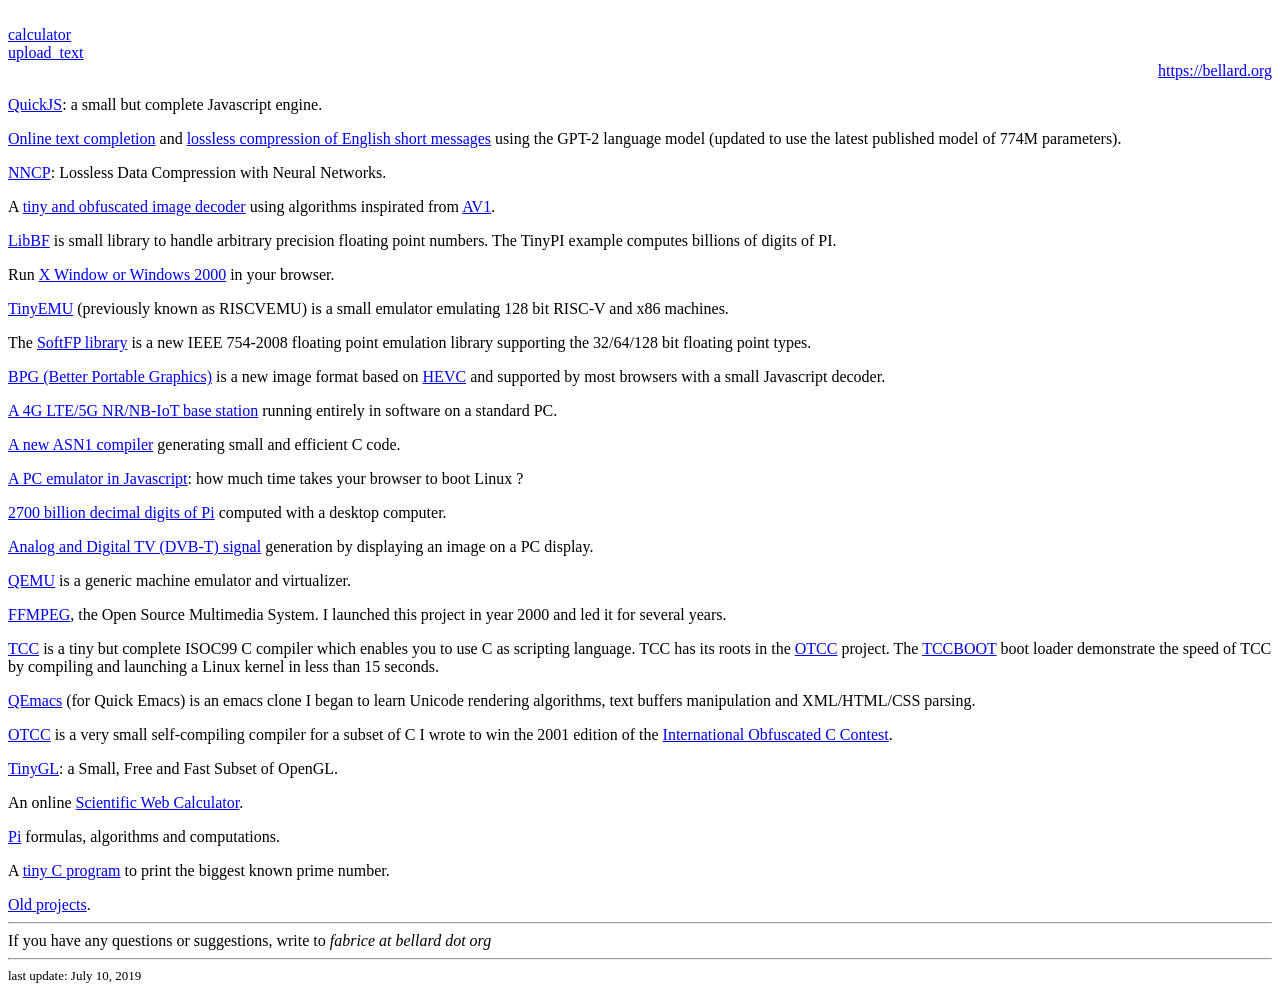
<file: spiffs_image/index.html>
<!doctype html public "-//w3c//dtd html 4.0 transitional//en">
<html>

<head>
    <meta http-equiv="Content-Type" content="text/html; charset=iso-8859-1">
    <meta name="viewport" content="width=device-width, initial-scale=1.0">
    <title>Fabrice Bellard's Home Page</title>
</head>

<body>
    <br>
    <a href="calculator.html">calculator</a>

    <br>
    <a href="send/upload_text.html">upload_text</a>

    <div align=right>
        <a href="https://bellard.org">https://bellard.org</a>
    </div>

    <p>
        <a href="quickjs/">QuickJS</a>: a small but complete Javascript engine.

    <p>
        <a href="http://textsynth.org">Online text completion</a>
        and
        <a href="http://textsynth.org/sms.html">lossless compression of
            English short messages</a> using the GPT-2 language model (updated to use the latest published model of 774M
        parameters).

    <p>
        <a href="nncp/">NNCP</a>: Lossless Data Compression with Neural
        Networks.

    <p>
        A <a href="https://www.ioccc.org/years.html#2018_bellard">tiny and
            obfuscated image decoder</a> using algorithms inspirated
        from <a href="https://en.wikipedia.org/wiki/AV1">AV1</a>.

    <p>
        <a href="libbf/">LibBF</a> is small library to handle arbitrary
        precision floating point numbers. The TinyPI example computes billions
        of digits of PI.
    </p>

    <p>
        Run <a href="jslinux/">X Window or Windows 2000</a> in your browser.
    </p>

    <p>
        <a href="tinyemu/">TinyEMU</a> (previously known as RISCVEMU) is a
        small emulator emulating 128 bit RISC-V and x86 machines.
    </p>

    <p>
        The <a href="softfp/">SoftFP library</a> is a new IEEE 754-2008
        floating point emulation library supporting the 32/64/128 bit floating
        point types.
    </p>

    <p>
        <a href="bpg/">BPG (Better Portable Graphics)</a> is a new image
        format based
        on <a href="http://en.wikipedia.org/wiki/High_Efficiency_Video_Coding">HEVC</a>
        and supported by most browsers with a small Javascript decoder.
    </p>

    <p>
        <a href="lte/">A 4G LTE/5G NR/NB-IoT base station</a> running entirely in software on a standard PC.
    </p>

    <p>
        <a href="ffasn1/">A new ASN1 compiler</a> generating small and
        efficient C code.
    </p>

    <p>
        <a href="jslinux/">A PC emulator in Javascript</a>: how much time takes your browser to boot Linux ?
    </p>

    <p>
        <a href="pi/pi2700e9/">2700 billion decimal digits of Pi</a> computed with a desktop computer.
    </p>

    <p>
        <A HREF="dvbt/">Analog and Digital TV (DVB-T) signal</a> generation by displaying an image on a PC display.
    </p>

    <p>
        <A HREF="http://qemu.org/">QEMU</A> is a generic machine emulator and virtualizer.
    </p>

    <p><A HREF="http://ffmpeg.org/">FFMPEG</A>, the Open Source Multimedia
        System. I launched this project in year 2000 and led it for
        several years.
    </p>

    <p><A HREF="tcc/">TCC</A> is a tiny
        but complete ISOC99 C compiler which enables you to use C as scripting
        language. TCC has its roots in the <A HREF="otcc/">OTCC</a>
        project. The <a href="tcc/tccboot.html">TCCBOOT</a> boot loader
        demonstrate the speed of TCC by compiling and launching a Linux kernel
        in less than 15 seconds.
    </p>

    <p><A HREF="qemacs/">QEmacs</A> (for Quick Emacs) is an emacs clone I began to learn Unicode rendering algorithms,
        text buffers manipulation and XML/HTML/CSS parsing.
    </p>

    <p><A HREF="otcc/">OTCC</A> is a very small self-compiling compiler for
        a subset of C I wrote to win the 2001 edition of the <A HREF="http://www.ioccc.org">International Obfuscated C
            Contest</a>.
    </p>

    <p><a href="TinyGL/">TinyGL</a>: a Small, Free and Fast Subset
        of OpenGL.
    </p>

    <p>
        An online <A HREF="http://numcalc.com">Scientific Web Calculator</a>.
    </p>

    <p>
        <a href="pi/">Pi</a> formulas, algorithms and computations.
    </p>

    <p>
        A <A HREF="mersenne.html">tiny C program</A> to print the biggest
        known prime number.
    </p>

    <a href="projects.html">Old projects</a>.

    <hr>If you have any questions or suggestions, write to <em>fabrice at bellard
        <script>
            document.write("dot");
        </script>
        <script>
            var a;
            a = "well, maybe using an image is better ?";
            document.write("org");
        </script>
    </em>
    <hr>
    <font size=-1>last update: July 10, 2019</font>
</body>

</html>
</file>
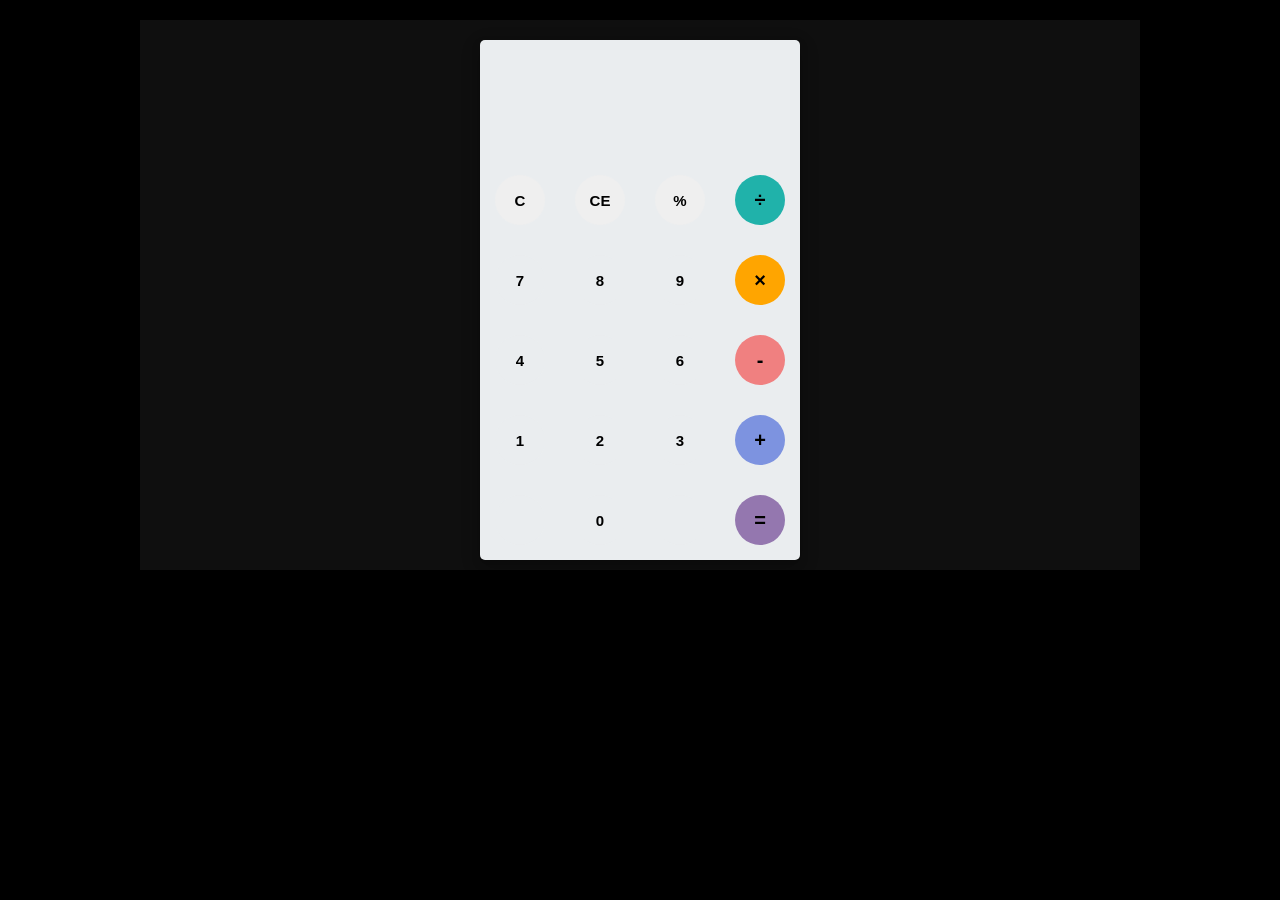
<file: spiffs_image/calculator.html>
<html>

<head>
	<!-- <link rel="stylesheet" type="text/css" href="style.css"> -->
	<!-- <link href="https://fonts.googleapis.com/css?family=Open+Sans:600,700" rel="stylesheet"> -->
	<style>
		body {
			font-family: 'Open Sans', sans-serif;
			background-color: black;
		}

		#container {
			width: 1000px;
			height: 550px;
			/* background-image: linear-gradient(rgba(0, 0, 0, 0.3), rgba(0, 0, 0, 0.3)), url(bgImg.jpg); */
			/* RGB value */
			background-color: rgba(15, 15, 15);
			margin: 20px auto;
		}

		#calculator {
			width: 320px;
			height: 520px;
			background-color: #eaedef;
			margin: 0 auto;
			top: 20px;
			position: relative;
			border-radius: 5px;
			box-shadow: 0 4px 8px 0 rgba(0, 0, 0, 0.2), 0 6px 20px 0 rgba(0, 0, 0, 0.19);
		}

		#result {
			height: 120px;
		}

		#history {
			text-align: right;
			height: 20px;
			margin: 0 20px;
			padding-top: 20px;
			font-size: 15px;
			color: #919191;
		}

		#output {
			text-align: right;
			height: 60px;
			margin: 10px 20px;
			font-size: 30px;
		}

		#keyboard {
			height: 400px;
		}

		.operator,
		.number,
		.empty {
			width: 50px;
			height: 50px;
			margin: 15px;
			float: left;
			border-radius: 50%;
			border-width: 0;
			font-weight: bold;
			font-size: 15px;
		}

		.number,
		.empty {
			background-color: #eaedef;
		}

		.number,
		.operator {
			cursor: pointer;
		}

		.operator:active,
		.number:active {
			font-size: 13px;
		}

		.operator:focus,
		.number:focus,
		.empty:focus {
			outline: 0;
		}

		button:nth-child(4) {
			font-size: 20px;
			background-color: #20b2aa;
		}

		button:nth-child(8) {
			font-size: 20px;
			background-color: #ffa500;
		}

		button:nth-child(12) {
			font-size: 20px;
			background-color: #f08080;
		}

		button:nth-child(16) {
			font-size: 20px;
			background-color: #7d93e0;
		}

		button:nth-child(20) {
			font-size: 20px;
			background-color: #9477af;
		}
	</style>
	<title>A simple calculator</title>
</head>

<body>
	<div id="container">
		<div id="calculator">
			<div id="result">
				<div id="history">
					<p id="history-value"></p>
				</div>
				<div id="output">
					<p id="output-value"></p>
				</div>
			</div>
			<div id="keyboard">
				<button class="operator" id="clear">C</button>
				<button class="operator" id="backspace">CE</button>
				<button class="operator" id="%">%</button>
				<button class="operator" id="/">&#247;</button>
				<button class="number" id="7">7</button>
				<button class="number" id="8">8</button>
				<button class="number" id="9">9</button>
				<button class="operator" id="*">&times;</button>
				<button class="number" id="4">4</button>
				<button class="number" id="5">5</button>
				<button class="number" id="6">6</button>
				<button class="operator" id="-">-</button>
				<button class="number" id="1">1</button>
				<button class="number" id="2">2</button>
				<button class="number" id="3">3</button>
				<button class="operator" id="+">+</button>
				<button class="empty" id="empty"></button>
				<button class="number" id="0">0</button>
				<button class="empty" id="empty"></button>
				<button class="operator" id="=">=</button>
			</div>
		</div>
	</div>
	<script>
		function getHistory() {
			return document.getElementById("history-value").innerText;
		}
		function printHistory(num) {
			document.getElementById("history-value").innerText = num;
		}
		function getOutput() {
			return document.getElementById("output-value").innerText;
		}
		function printOutput(num) {
			if (num == "") {
				document.getElementById("output-value").innerText = num;
			}
			else {
				document.getElementById("output-value").innerText = getFormattedNumber(num);
			}
		}
		function getFormattedNumber(num) {
			if (num == "-") {
				return "";
			}
			var n = Number(num);
			var value = n.toLocaleString("en");
			return value;
		}
		function reverseNumberFormat(num) {
			return Number(num.replace(/,/g, ''));
		}
		var operator = document.getElementsByClassName("operator");
		for (var i = 0; i < operator.length; i++) {
			operator[i].addEventListener('click', function () {
				if (this.id == "clear") {
					printHistory("");
					printOutput("");
				}
				else if (this.id == "backspace") {
					var output = reverseNumberFormat(getOutput()).toString();
					if (output) {//if output has a value
						output = output.substr(0, output.length - 1);
						printOutput(output);
					}
				}
				else {
					var output = getOutput();
					var history = getHistory();
					if (output == "" && history != "") {
						if (isNaN(history[history.length - 1])) {
							history = history.substr(0, history.length - 1);
						}
					}
					if (output != "" || history != "") {
						output = output == "" ? output : reverseNumberFormat(output);
						history = history + output;
						if (this.id == "=") {
							var result = eval(history);
							printOutput(result);
							printHistory("");
						}
						else {
							history = history + this.id;
							printHistory(history);
							printOutput("");
						}
					}
				}

			});
		}
		var number = document.getElementsByClassName("number");
		for (var i = 0; i < number.length; i++) {
			number[i].addEventListener('click', function () {
				var output = reverseNumberFormat(getOutput());
				if (output != NaN) { //if output is a number
					output = output + this.id;
					printOutput(output);
				}
			});
		}
	</script>
</body>

</html>
</file>
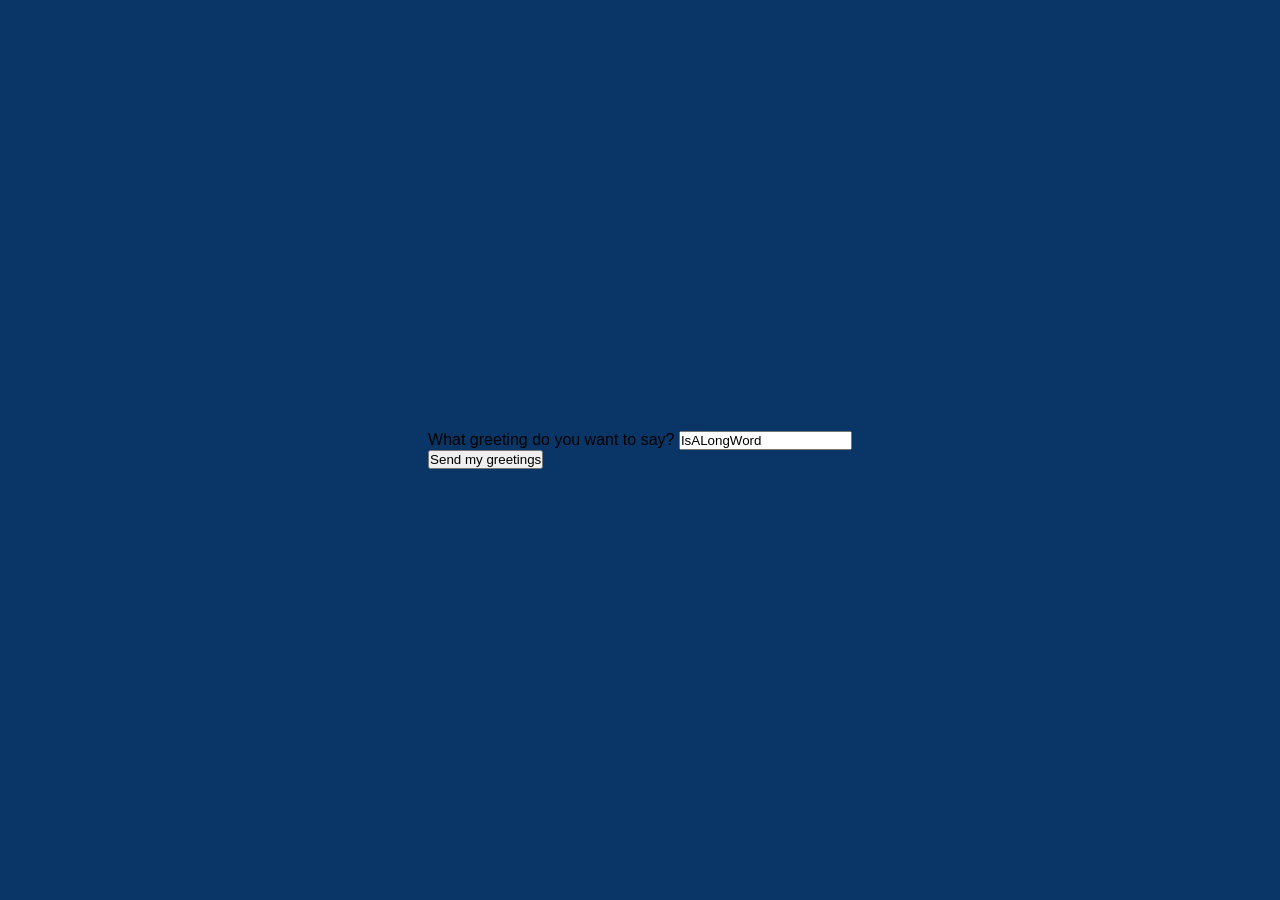
<file: spiffs_image/send/upload_text.html>
<!DOCTYPE html>
<html lang="en">

<head>
    <meta charset="UTF-8" />
    <meta http-equiv="X-UA-Compatible" content="IE=edge" />
    <meta name="viewport" content="width=device-width, initial-scale=1.0" />

    <!-- <style> -->
    <!-- <link rel="preload" href="/_next/static/css/57eb2467d193290e9759.css" as="style"/> -->
    <link rel="stylesheet" href="../style/style.css" />
    <!-- </style> -->

    <title>Sending forms through JavaScript</title>
    <!-- https://developer.mozilla.org/en-US/docs/Learn/Forms/Sending_forms_through_JavaScript -->
</head>

<body>
    <!-- https://developer.mozilla.org/zh-CN/docs/Learn/Forms/Sending_and_retrieving_form_data -->
    <!-- 发送表单数据 -->
    <!-- <form action="." method="post"> -->
    <!-- <form method="post"> -->
    <!-- <form action="/" method="post"> -->
    <!-- <form action="#" method="post"> -->
    <!-- <form action="upload_text.html" method="post"> -->  <!-- the new link which post shall jump to -->
    <form method="post">
        <div>
            <label for="say">What greeting do you want to say?</label>
            <!-- <input name="say" id="say" value="Hi" /> -->
            <input name="text_content" value="IsALongWord" />
        </div>
        <!-- <div>
            <label for="to">Who do you want to say it to?</label>
            <input name="to" id="to" value="Mom" />
        </div> -->
        <div>
            <button>Send my greetings</button>
        </div>
    </form>

</body>

</html>
</file>
<file: spiffs_image/style/style.css>
* {
  margin: 0px;
  padding: 0px;
  font-family: "Montserrat", sans-serif;
  outline: none;
}

body {
  width: 100vw;
  height: 100vh;
  display: flex;
  flex-direction: column;
  align-items: center;
  justify-content: center;
  background-color: #093666;
}

.form-card {
  width: 25rem;
  gap: 1rem;
  background-color: #ffffff;
  border-radius: 0.3rem;
  padding: 1.5rem;
}

h3 {
  font-size: 1.1rem;
  font-weight: 700;
  color: #404656;
  margin-bottom: 1rem;
}

input[type='text'], textarea {
  width: 23rem;
  border: none;
  border-radius: 0.2rem;
  background-color: #e6ebf0;
  padding: 0.8rem 1rem;
  margin-bottom: 1rem;
}

input[type='submit'] {
  width: 100%;
  font-size: 0.9rem;
  font-weight: 600;
  border: none;
  border-radius: 0.2rem;
  color: #ffffff;
  background-color: #062647;
  padding: 0.8rem 1rem;
  cursor: pointer;
}

input[type='submit']:hover{
  color: #ffffff;
  background-color: #093666;
}
</file>
